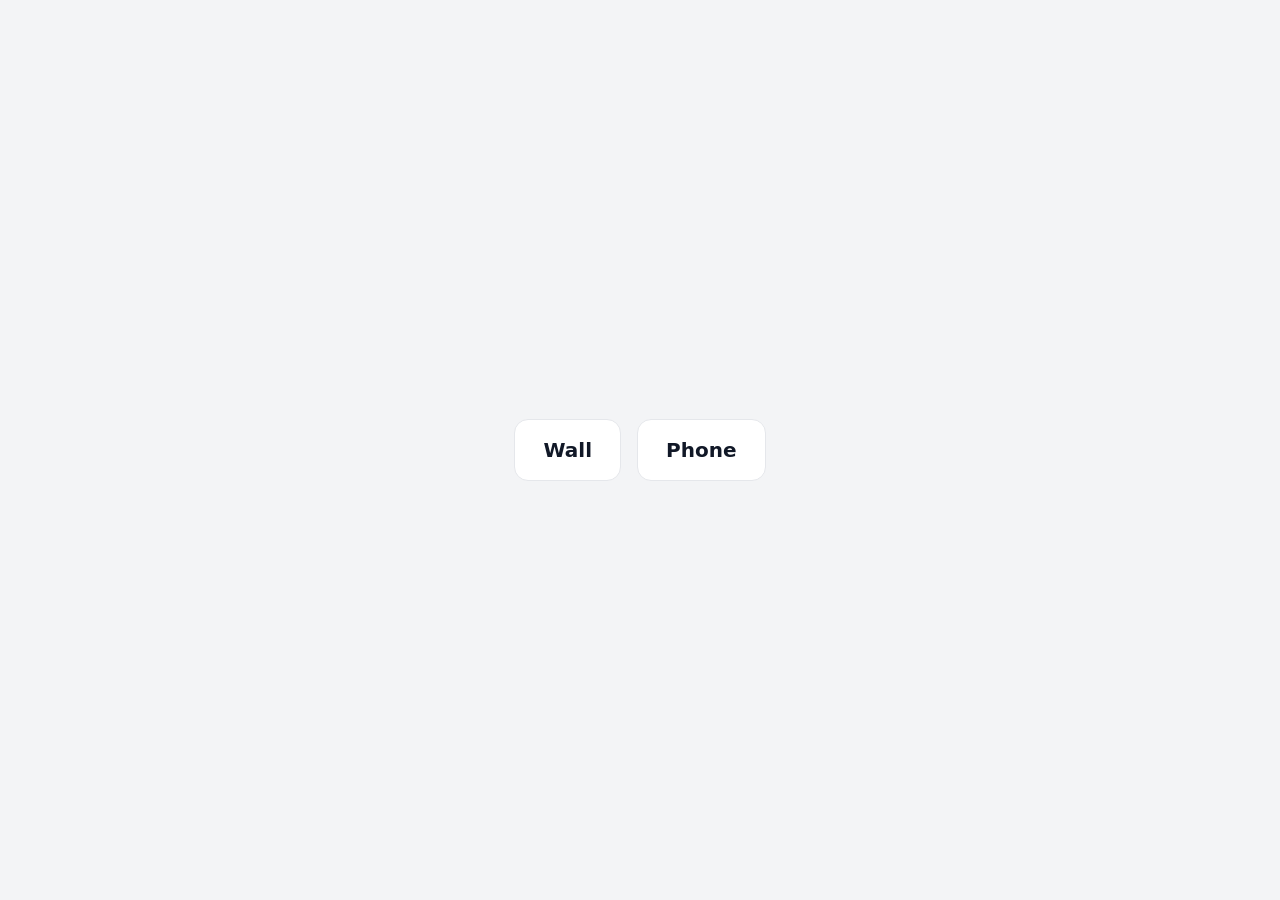
<file: index.html>
<!doctype html>
<html lang="en">
<head>
<meta charset="utf-8">
<meta name="viewport" content="width=device-width, initial-scale=1">
<meta name="robots" content="noindex">
<title>Dashboard</title>
<style>
body { margin: 0; min-height: 100vh; display: flex; align-items: center; justify-content: center; gap: 16px;
  background: #F3F4F6; font-family: system-ui, sans-serif; }
a { display: block; padding: 18px 28px; border-radius: 14px; background: #fff; border: 1px solid #E5E7EB;
  color: #111827; font-size: 20px; font-weight: 600; text-decoration: none; }
</style>
</head>
<body>
<a href="wall/">Wall</a>
<a href="phone/">Phone</a>
</body>
</html>
</file>
